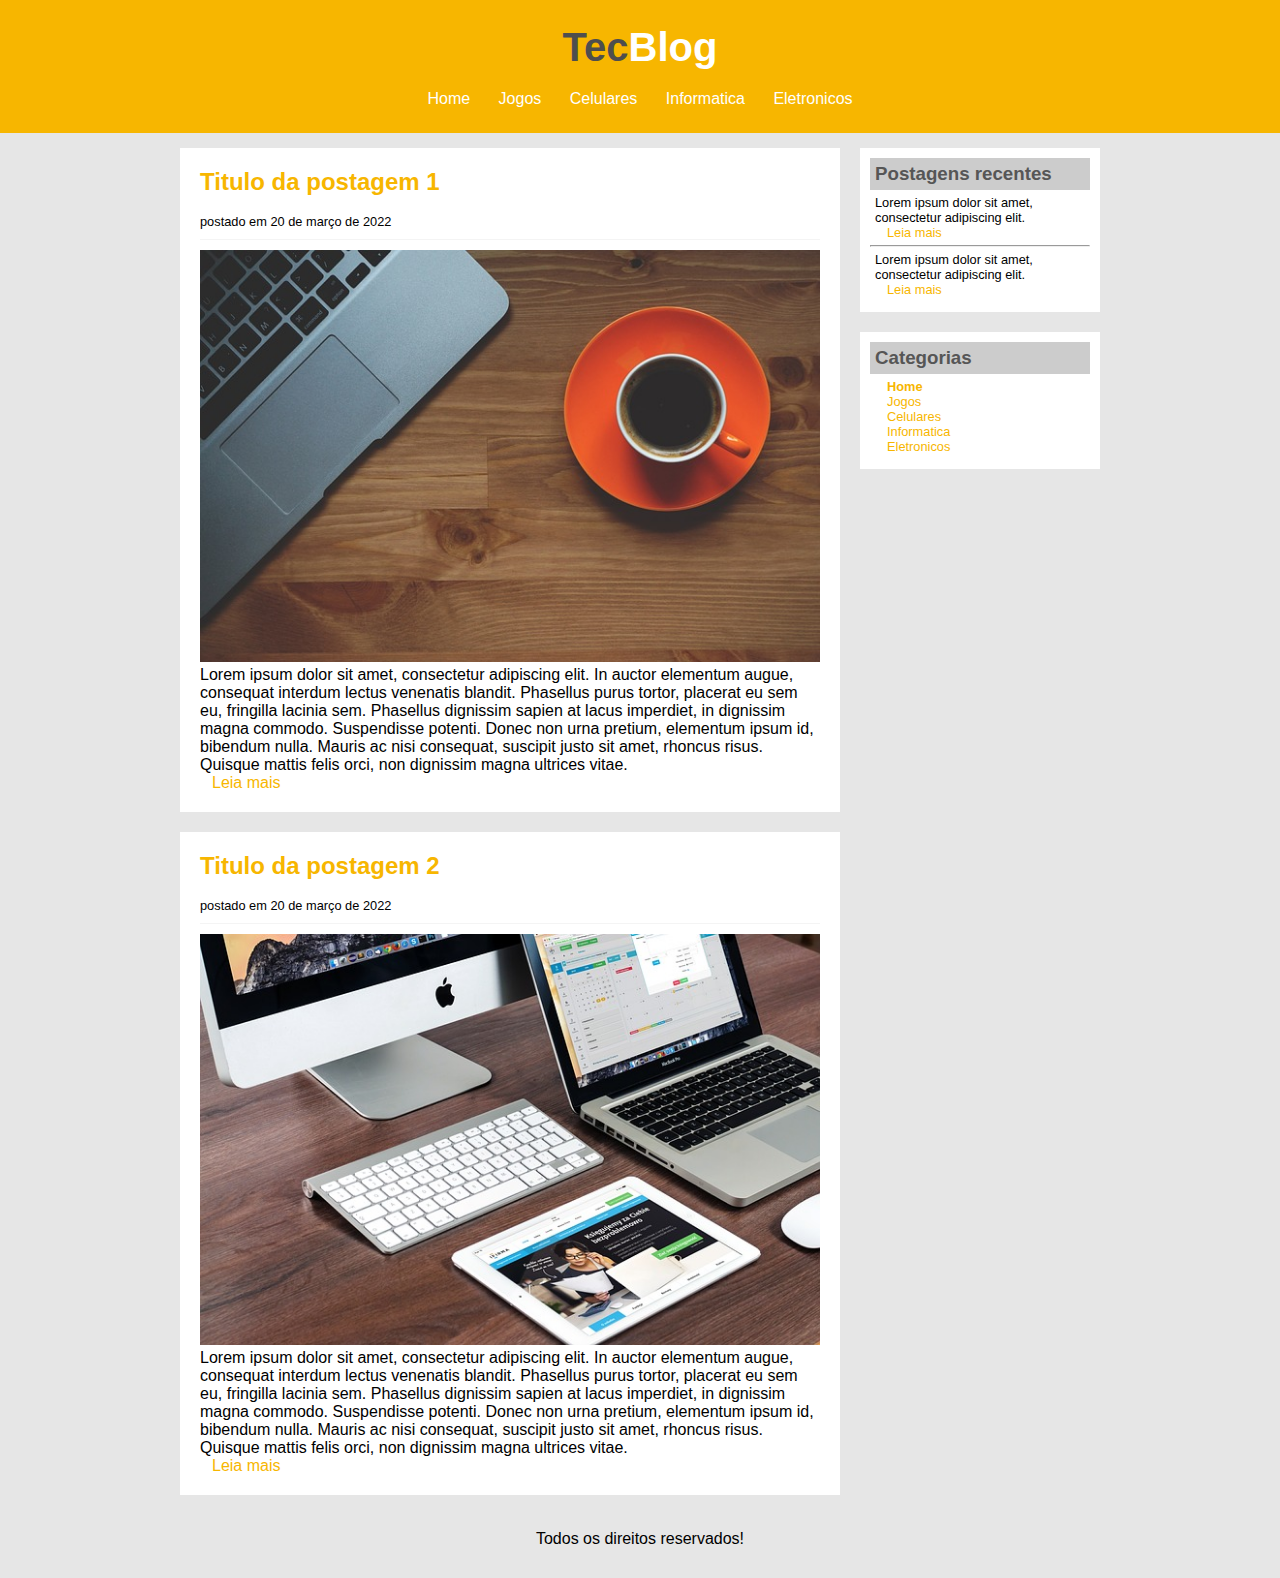
<file: index.html>
<!DOCTYPE html>
<html lang="pt-br">
<head>
    <meta charset="UTF-8">
    <link rel="stylesheet" type="text/css" href="estilo.css">
    <title>TecBlog- O seu blog de tecnologia</title>
</head>

<body>
    <div id="area-cabeçalho"><!--Cabeçalho e menu-->
        
        <div id="area-logo">
            <h1> Tec<span class="branco">Blog </span></h1> 
        </div>
        <div id="area-menu">
            <a href="index.html">Home</a> 
            <a href="Jogos.html">Jogos</a> 
            <a href="celular.html">Celulares</a> 
            <a href="informatica.html">Informatica</a> 
            <a href="eletronico.html">Eletronicos</a> 
        </div>
    </div><!--cabeçalho e menu-->

    <div id="area-principal">
        <div id="area-conteudos">

            <div class="postagem"><!--Inicio postagem-->
                <h2>Titulo da postagem 1</h2>
                <br>
                <span class="data-postagem">postado em 20 de março de 2022</span>
                <img src="TecBlog/Imagens/imagem1.jpg" width="620px">
                <p>Lorem ipsum dolor sit amet, consectetur adipiscing elit. In auctor elementum augue, consequat interdum lectus venenatis blandit. Phasellus purus tortor, placerat eu sem eu, fringilla lacinia sem. Phasellus dignissim sapien at lacus imperdiet, in dignissim magna commodo. Suspendisse potenti. Donec non urna pretium, elementum ipsum id, bibendum nulla. Mauris ac nisi consequat, suscipit justo sit amet, rhoncus risus. Quisque mattis felis orci, non dignissim magna ultrices vitae.</p>
                <a href="">Leia mais</a><br>
                
            
            </div><!--Termino postagem-->

            <div class="postagem"><!--Inicio postagem-->
                <h2>Titulo da postagem 2</h2>
                <br>
                <span class="data-postagem">postado em 20 de março de 2022</span>
                <img src="TecBlog/Imagens/imagem2.jpg" width="620px">
                <p>Lorem ipsum dolor sit amet, consectetur adipiscing elit. In auctor elementum augue, consequat interdum lectus venenatis blandit. Phasellus purus tortor, placerat eu sem eu, fringilla lacinia sem. Phasellus dignissim sapien at lacus imperdiet, in dignissim magna commodo. Suspendisse potenti. Donec non urna pretium, elementum ipsum id, bibendum nulla. Mauris ac nisi consequat, suscipit justo sit amet, rhoncus risus. Quisque mattis felis orci, non dignissim magna ultrices vitae.</p>
                <a href="">Leia mais</a><br>
            
        </div><!--Termino postagem-->

        </div>
      

        <div id="area-lateral">
            <div class="conteudo-lateral">
                <h3>Postagens recentes</h3>
                <div class="postagem-lateral">

                   <P>Lorem ipsum dolor sit amet, consectetur adipiscing elit.</P> 
                   <a href="">Leia mais</a>
            
                </div>

                <hr>

                <div class="postagem-lateral">
                    
                   <P>Lorem ipsum dolor sit amet, consectetur adipiscing elit.</P> 
                   <a href="">Leia mais</a>
            
                </div>
            </div>
        </div>

        <div id="area-lateral">
            <div class="conteudo-lateral">
                <h3>Categorias</h3>
                <div class="postagem-lateral">
                    <a href="index.html"><strong>Home</strong></a><br>
                    <a href="Jogos.html">Jogos</a><br>
                    <a href="celular.html">Celulares</a> <br>
                    <a href="informatica.html">Informatica</a> <br>
                    <a href="eletronico.html">Eletronicos</a> <br>
                 
            </div>
        </div>

       
    </div>
     <div id="rodapé">
        Todos os direitos reservados!
        </div>

</body>
</html>
</file>
<file: estilo.css>
*{
   margin:0;
   padding: 0;
}
body{
   font-size: 1em;
   font-family: "Trebuchet MS", Helvetica, sans-serif;
   background: #e6e6e6;
}
/*
***Layout***
*/
#area-cabeçalho{
   background: #f7b600;
   padding: 15px;
   text-align: center;
}

#area-logo, #area-menu{
   padding: 10px;
}

#area-principal{
   
   width: 920px;
   margin: 0 auto;
   padding: 15px;

}



#area-conteudos{
   float:left;
   width: 660px;

}
.postagem{
   padding: 20px;
   margin-bottom: 20px;
   background: white;
}

.conteudo-lateral{
   background: white;
   padding: 10px;
   margin-bottom: 20px;
}
.postagem-lateral{
   font-size: 0.8em;
   padding: 5px;
   
}

#area-lateral{
   float:right;
   width:240px
   
}

#rodapé{
   clear: both;
   text-align: center;
   padding: 15px;
   background: #e6e6e6;
}
/*
***formatação link
*/
a{
   text-decoration: none;
}
a:link, a:visited{
   color:#f7b600;
   padding: 8px 12px;
}
a:hover{
   text-decoration: none;
   font-weight: bold;
}

#area-cabeçalho a:link, #area-cabeçalho a:visited{
   color:#fff;
   padding: 8px 12px;
}

#area-cabeçalho a:hover{
   color: #f7b600;
   background: #fff;
}

/*
***formatação geral
*/
h1{
   color: #4e4e4e;
   font-size: 2.5em;
}

h2{
   color: #f7b600;
}
.branco{
   color:white
}
.data-postagem{
   font-size: 0.8em;
   border-bottom: 1px solid #f4f4f4;
   padding-bottom: 10px;
   margin-bottom: 10px;
   display: block;
   
}
h3{
   color: #565656;
   background:#ccc ;
   padding: 5px;
}
.celular1{
  float:left;
}
</file>
